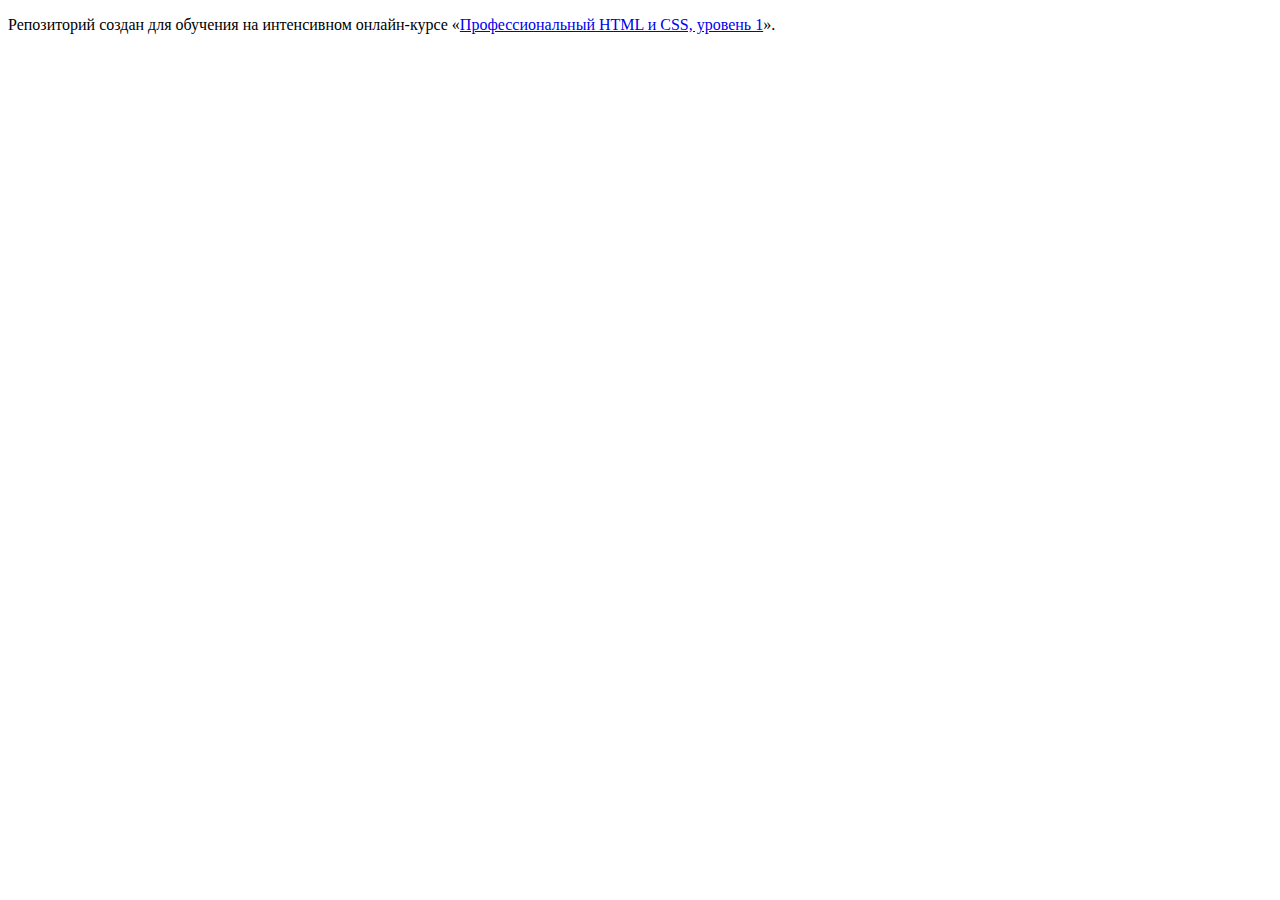
<file: index.html>
<!DOCTYPE html>
<html lang="ru">
  <head>
    <meta charset="utf-8">
    <title>HTML Academy: Девайс</title>
  </head>
  <body>

    <p>Репозиторий создан для обучения на интенсивном онлайн‑курсе «<a href="https://htmlacademy.ru/intensive/htmlcss">Профессиональный HTML и CSS, уровень 1</a>».</p>

  </body>
</html>
</file>
